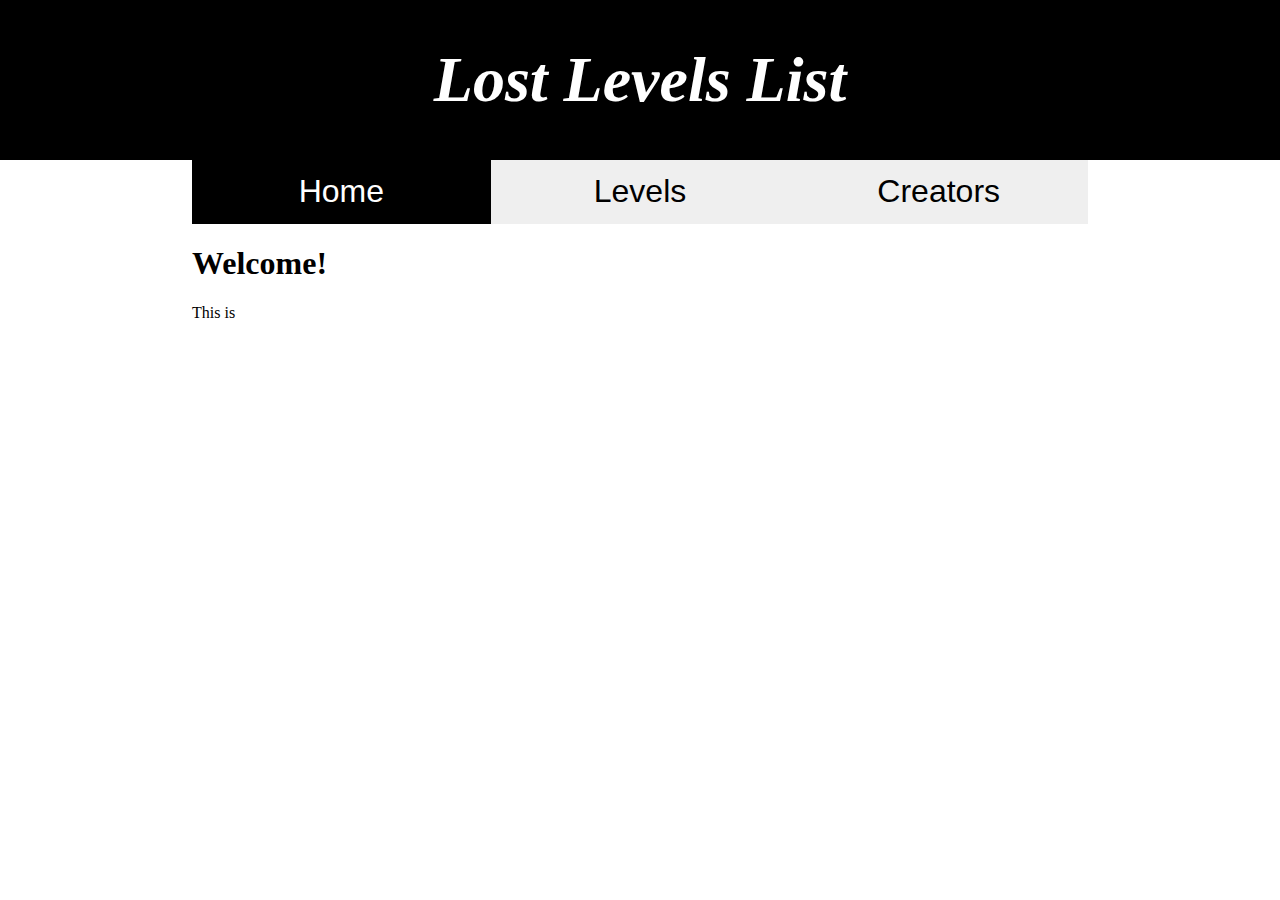
<file: index.html>
<!DOCTYPE html>
<html lang="en">
<head>
  <link rel="stylesheet" href="style.css">
  <title>Home</title>
</head>

<body>
  <div class="heading">
    <h1>Lost Levels List</h1>
  </div>
<div class="main">
  <div class="tabs">
    <button class="current" onclick="location.href='index.html'">Home</button>
    <button class="other" onclick="location.href='levels.html'">Levels</button>
    <button class="other" onclick="location.href='creators.html'">Creators</button>
  </div>
  <div class="Welcome">
    <h1>Welcome!</h1>
    <p>
      This is
    </p>
  </div>
</div>

<script src="index.js"></script>

</body>
</html>
</file>
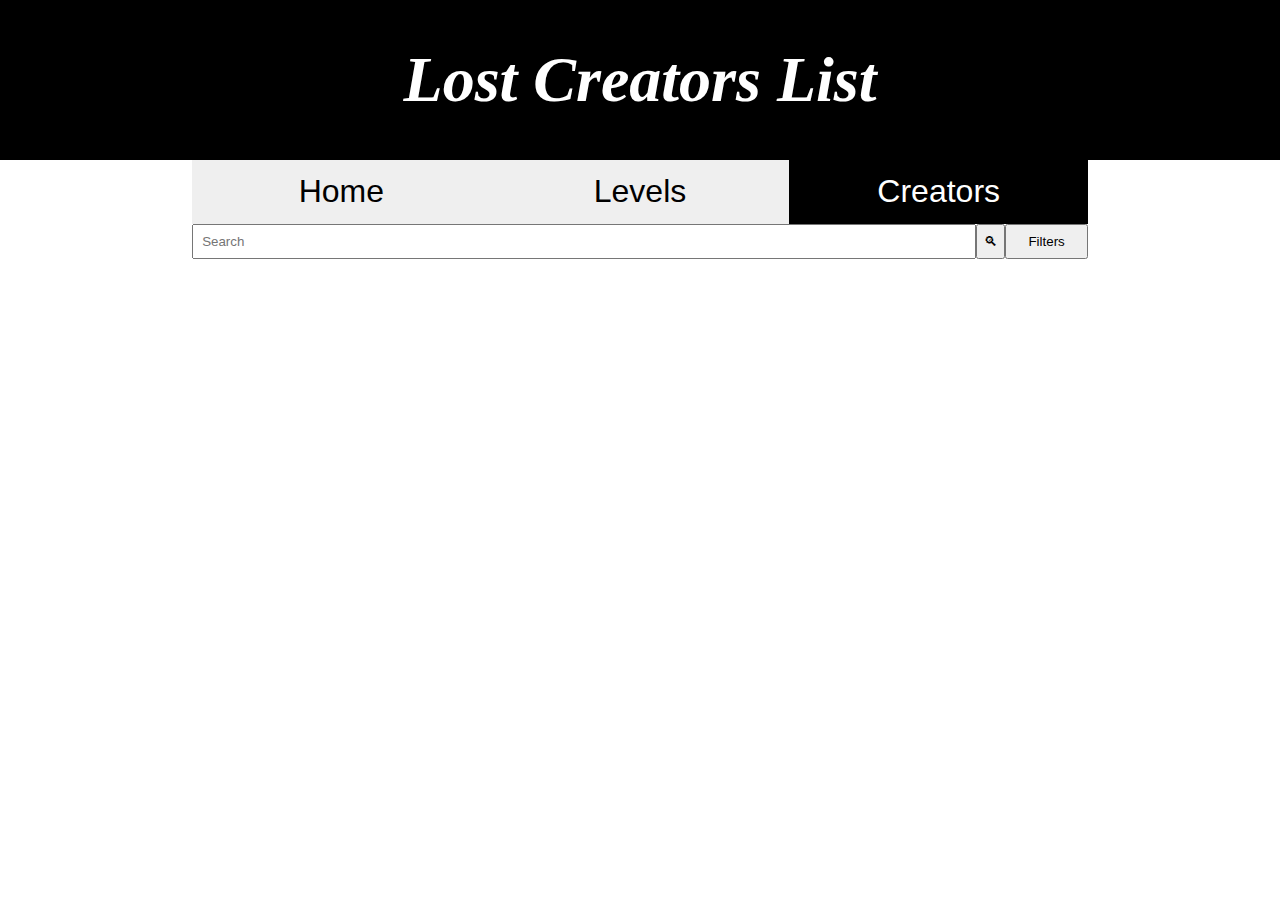
<file: creators.html>
<!DOCTYPE html>
<html lang="en">
<head>
  <link rel="stylesheet" href="style.css">
  <title>Home</title>
</head>

<body>
  <div class="heading">
    <h1>Lost Creators List</h1>
  </div>
<div class="main">
  <div class="tabs">
    <button class="other" onclick="location.href='index.html'">Home</button>
    <button class="other" onclick="location.href='levels.html'">Levels</button>
    <button class="current" onclick="location.href='creators.html'">Creators</button>
  </div>
  <div class="search">
    <form action="/test.php">
      <input type="text" placeholder="Search">
      <button type="submit">&#x1F50D;&#xFE0E;</button>
    </form>
    <button class="filters">Filters</button>
  </div>
</div>

<script src="index.js"></script>

</body>
</html>
</file>
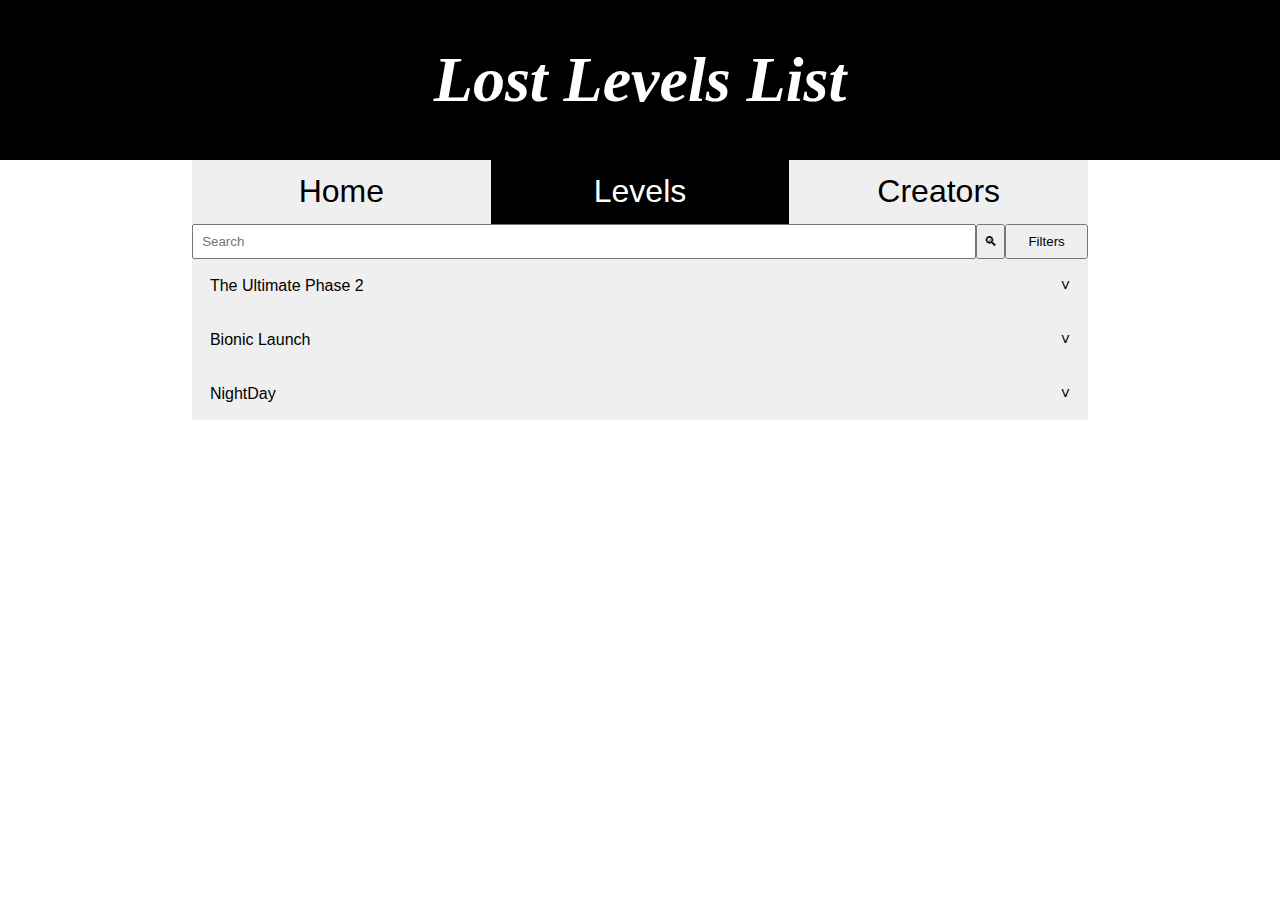
<file: levels.html>
<!DOCTYPE html>
<html lang="en">
<head>
  <link rel="stylesheet" href="style.css">
  <title>Home</title>
</head>

<body>
  <div class="heading">
    <h1>Lost Levels List</h1>
  </div>
<div class="main">
  <div class="tabs">
    <button class="other" onclick="location.href='index.html'">Home</button>
    <button class="current" onclick="location.href='levels.html'">Levels</button>
    <button class="other" onclick="location.href='creators.html'">Creators</button>
  </div>
  <div class="search">
    <form action="/test.php">
      <input type="text" placeholder="Search">
      <button type="submit">&#x1F50D;&#xFE0E;</button>
    </form>
    <button class="filters">Filters</button>
  </div>
  <button class="accordion">The Ultimate Phase 2</button>
  <div class="panel">
    <section class="visual">
      <iframe width="640" height="360" src="https://www.youtube.com/embed/YSRpAcD3SlQ"></iframe>
    </section>
    <section class="info">
      <p>Andromeda GMD</p>
    </section>
  </div>
  <button class="accordion">Bionic Launch</button>
  <div class="panel">
    <section class="visual">
      <iframe width="640" height="360" src="https://www.youtube.com/embed/HUHGlaSUupY"></iframe>
    </section>
    <section class="info">
      <p>Sample text AAAAAAAAAAAAAAAAAAAAAAAA</p>
    </section>
  </div>
  <button class="accordion">NightDay</button>
  <div class="panel">
    <section class="visual">
      <img src="images/740_Screenshot_2015-03-21-12-48-37.jpg" alt="NightDay">
    </section>
    <section class="info">
      <p>Sample text AAAAAAAAAAAAAAAAAAAAAAAA</p>
    </section>
  </div>
</div>

<script src="index.js"></script>

</body>
</html>
</file>
<file: style.css>
body {
  margin: 0;
  background-color: white ;

}

button {
  cursor: pointer;
}

.main {
  margin-left: 15%;
  margin-right: 15%;
}

.heading {
  font-style: italic;
  display: inline-block;
  color: white;
  background-color: black;
  margin: 0;
  width: 100%;
  font-size: 32px;
  text-align: center;
}

.tabs {
  display: flex;
}

.tabs button {
  border: none;
  font-size: 32px;
  height: 64px;
  flex-basis: 0;
  flex-grow: 1;
}

.current {
  background-color: black;
  color: white;
}

.other:hover {
  background-color: lightgray;
}

/* Search Bar */
/* I have no idea how I got this to work and whenever I change something it breaks */

.search {
  display: flex;
  width: 100%;
}

.search form input[type=text] {
  width: 100%;
  padding: 1%;
}

.search form {
  display: flex;
  width: 100%;
}

.filters {
  width: 10%;
}

/* Accordion */

.accordion {
  border: none;
  text-align: left;
  font-size: 16px;
  width: 100%;
  padding: 2%;
}

.accordion::after {
  float: right;
  content: "\02C5";
}

.active:after {
  content: "\02C4";
}

.active, .accordion:hover {
  background-color: lightgray;
}

.panel {
  display: flex;
  background-color: white;
  max-height: 0;
  transition: max-height 0.2s ease-out;
  overflow: hidden;
}

img {
  width: 640px;
}

.info {
  margin-left: 1%;
}

.main {
  background-color: white;
}

.welcome p {
  margin: 5%;
}
</file>
